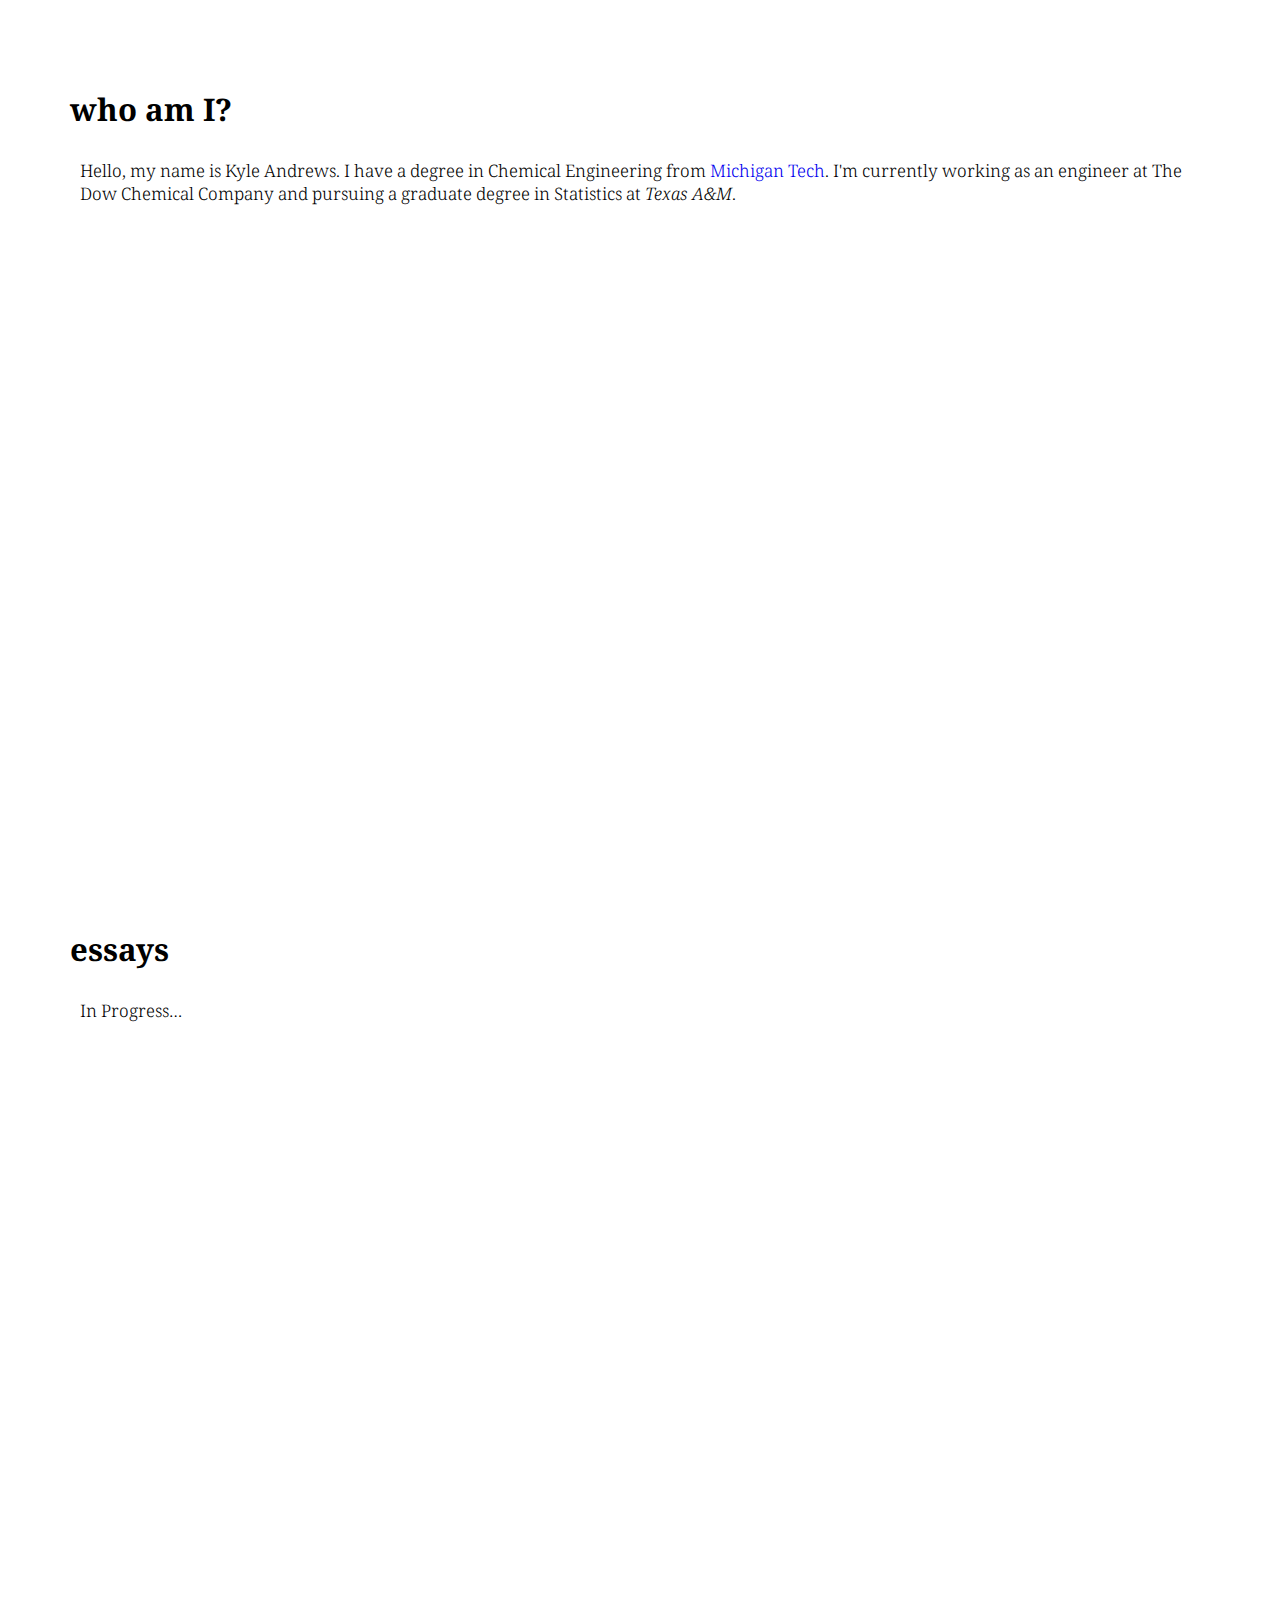
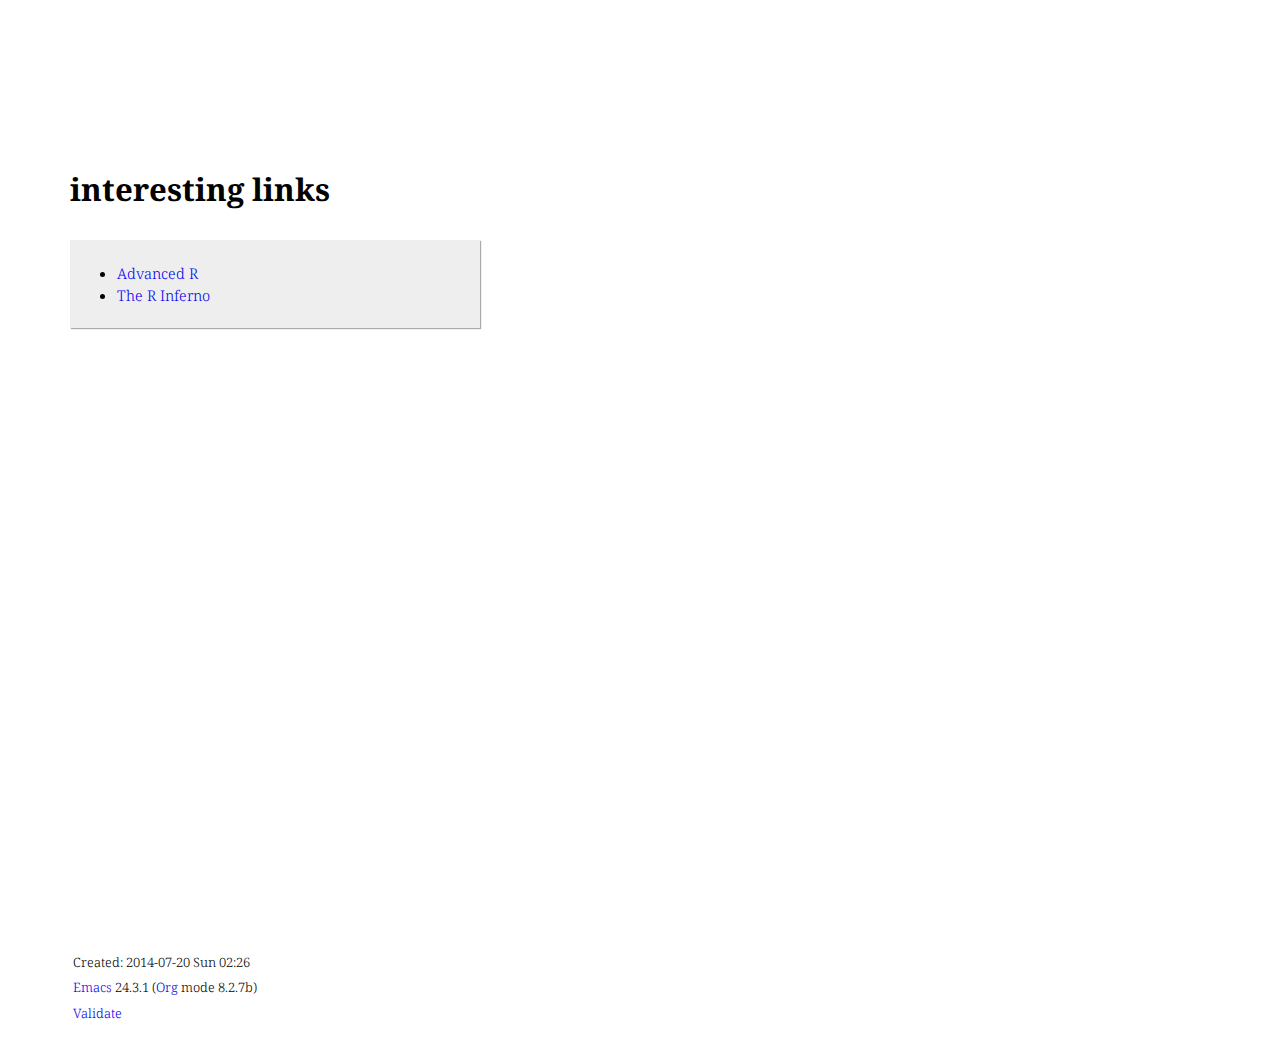
<file: index.html>
<?xml version="1.0" encoding="utf-8"?>
<!DOCTYPE html PUBLIC "-//W3C//DTD XHTML 1.0 Strict//EN"
"http://www.w3.org/TR/xhtml1/DTD/xhtml1-strict.dtd">
<html xmlns="http://www.w3.org/1999/xhtml" lang="en" xml:lang="en">
<head>
<title>Hello World</title>
<!-- 2014-07-20 Sun 02:26 -->
<meta  http-equiv="Content-Type" content="text/html;charset=utf-8" />
<meta  name="generator" content="Org-mode" />
<style type="text/css">
 <!--/*--><![CDATA[/*><!--*/
  .title  { text-align: center; }
  .todo   { font-family: monospace; color: red; }
  .done   { color: green; }
  .tag    { background-color: #eee; font-family: monospace;
            padding: 2px; font-size: 80%; font-weight: normal; }
  .timestamp { color: #bebebe; }
  .timestamp-kwd { color: #5f9ea0; }
  .right  { margin-left: auto; margin-right: 0px;  text-align: right; }
  .left   { margin-left: 0px;  margin-right: auto; text-align: left; }
  .center { margin-left: auto; margin-right: auto; text-align: center; }
  .underline { text-decoration: underline; }
  #postamble p, #preamble p { font-size: 90%; margin: .2em; }
  p.verse { margin-left: 3%; }
  pre {
    border: 1px solid #ccc;
    box-shadow: 3px 3px 3px #eee;
    padding: 8pt;
    font-family: monospace;
    overflow: auto;
    margin: 1.2em;
  }
  pre.src {
    position: relative;
    overflow: visible;
    padding-top: 1.2em;
  }
  pre.src:before {
    display: none;
    position: absolute;
    background-color: white;
    top: -10px;
    right: 10px;
    padding: 3px;
    border: 1px solid black;
  }
  pre.src:hover:before { display: inline;}
  pre.src-sh:before    { content: 'sh'; }
  pre.src-bash:before  { content: 'sh'; }
  pre.src-emacs-lisp:before { content: 'Emacs Lisp'; }
  pre.src-R:before     { content: 'R'; }
  pre.src-perl:before  { content: 'Perl'; }
  pre.src-java:before  { content: 'Java'; }
  pre.src-sql:before   { content: 'SQL'; }

  table { border-collapse:collapse; }
  caption.t-above { caption-side: top; }
  caption.t-bottom { caption-side: bottom; }
  td, th { vertical-align:top;  }
  th.right  { text-align: center;  }
  th.left   { text-align: center;   }
  th.center { text-align: center; }
  td.right  { text-align: right;  }
  td.left   { text-align: left;   }
  td.center { text-align: center; }
  dt { font-weight: bold; }
  .footpara:nth-child(2) { display: inline; }
  .footpara { display: block; }
  .footdef  { margin-bottom: 1em; }
  .figure { padding: 1em; }
  .figure p { text-align: center; }
  .inlinetask {
    padding: 10px;
    border: 2px solid gray;
    margin: 10px;
    background: #ffffcc;
  }
  #org-div-home-and-up
   { text-align: right; font-size: 70%; white-space: nowrap; }
  textarea { overflow-x: auto; }
  .linenr { font-size: smaller }
  .code-highlighted { background-color: #ffff00; }
  .org-info-js_info-navigation { border-style: none; }
  #org-info-js_console-label
    { font-size: 10px; font-weight: bold; white-space: nowrap; }
  .org-info-js_search-highlight
    { background-color: #ffff00; color: #000000; font-weight: bold; }
  /*]]>*/-->
</style>
<link rel="stylesheet" type="text/css" href="org.css" />
<script type="text/javascript">
/*
@licstart  The following is the entire license notice for the
JavaScript code in this tag.

Copyright (C) 2012-2013 Free Software Foundation, Inc.

The JavaScript code in this tag is free software: you can
redistribute it and/or modify it under the terms of the GNU
General Public License (GNU GPL) as published by the Free Software
Foundation, either version 3 of the License, or (at your option)
any later version.  The code is distributed WITHOUT ANY WARRANTY;
without even the implied warranty of MERCHANTABILITY or FITNESS
FOR A PARTICULAR PURPOSE.  See the GNU GPL for more details.

As additional permission under GNU GPL version 3 section 7, you
may distribute non-source (e.g., minimized or compacted) forms of
that code without the copy of the GNU GPL normally required by
section 4, provided you include this license notice and a URL
through which recipients can access the Corresponding Source.


@licend  The above is the entire license notice
for the JavaScript code in this tag.
*/
<!--/*--><![CDATA[/*><!--*/
 function CodeHighlightOn(elem, id)
 {
   var target = document.getElementById(id);
   if(null != target) {
     elem.cacheClassElem = elem.className;
     elem.cacheClassTarget = target.className;
     target.className = "code-highlighted";
     elem.className   = "code-highlighted";
   }
 }
 function CodeHighlightOff(elem, id)
 {
   var target = document.getElementById(id);
   if(elem.cacheClassElem)
     elem.className = elem.cacheClassElem;
   if(elem.cacheClassTarget)
     target.className = elem.cacheClassTarget;
 }
/*]]>*///-->
</script>
</head>
<body>
<div id="content">
<h1 class="title">Hello World</h1>

<div id="outline-container-sec-1" class="outline-2">
<h2 id="sec-1">who am I?</h2>
<div class="outline-text-2" id="text-1">
<p>
Hello, my name is Kyle Andrews. I have a degree in Chemical Engineering from <a href="http://www.mtu.edu/">Michigan Tech</a>. I'm currently working as an engineer at The Dow Chemical Company and pursuing a graduate degree in Statistics at <i>Texas A&amp;M</i>.
</p>
</div>
</div>

<div id="outline-container-sec-2" class="outline-2">
<h2 id="sec-2">essays</h2>
<div class="outline-text-2" id="text-2">
<p>
In Progress&#x2026;
</p>
</div>
</div>

<div id="outline-container-sec-3" class="outline-2">
<h2 id="sec-3">interesting links</h2>
<div class="outline-text-2" id="text-3">
</div><div id="outline-container-sec-3-1" class="outline-3">
<h3 id="sec-3-1">R programming resources</h3>
<div class="outline-text-3" id="text-3-1">
<ul class="org-ul">
<li><a href="http://adv-r.had.co.nz/">Advanced R</a>
</li>
<li><a href="http://www.burns-stat.com/documents/books/the-r-inferno/">The R Inferno</a>
</li>
</ul>
</div>
</div>
</div>
</div>
<div id="postamble" class="status">
<p class="date">Created: 2014-07-20 Sun 02:26</p>
<p class="creator"><a href="http://www.gnu.org/software/emacs/">Emacs</a> 24.3.1 (<a href="http://orgmode.org">Org</a> mode 8.2.7b)</p>
<p class="validation"><a href="http://validator.w3.org/check?uri=referer">Validate</a></p>
</div>
</body>
</html>
</file>
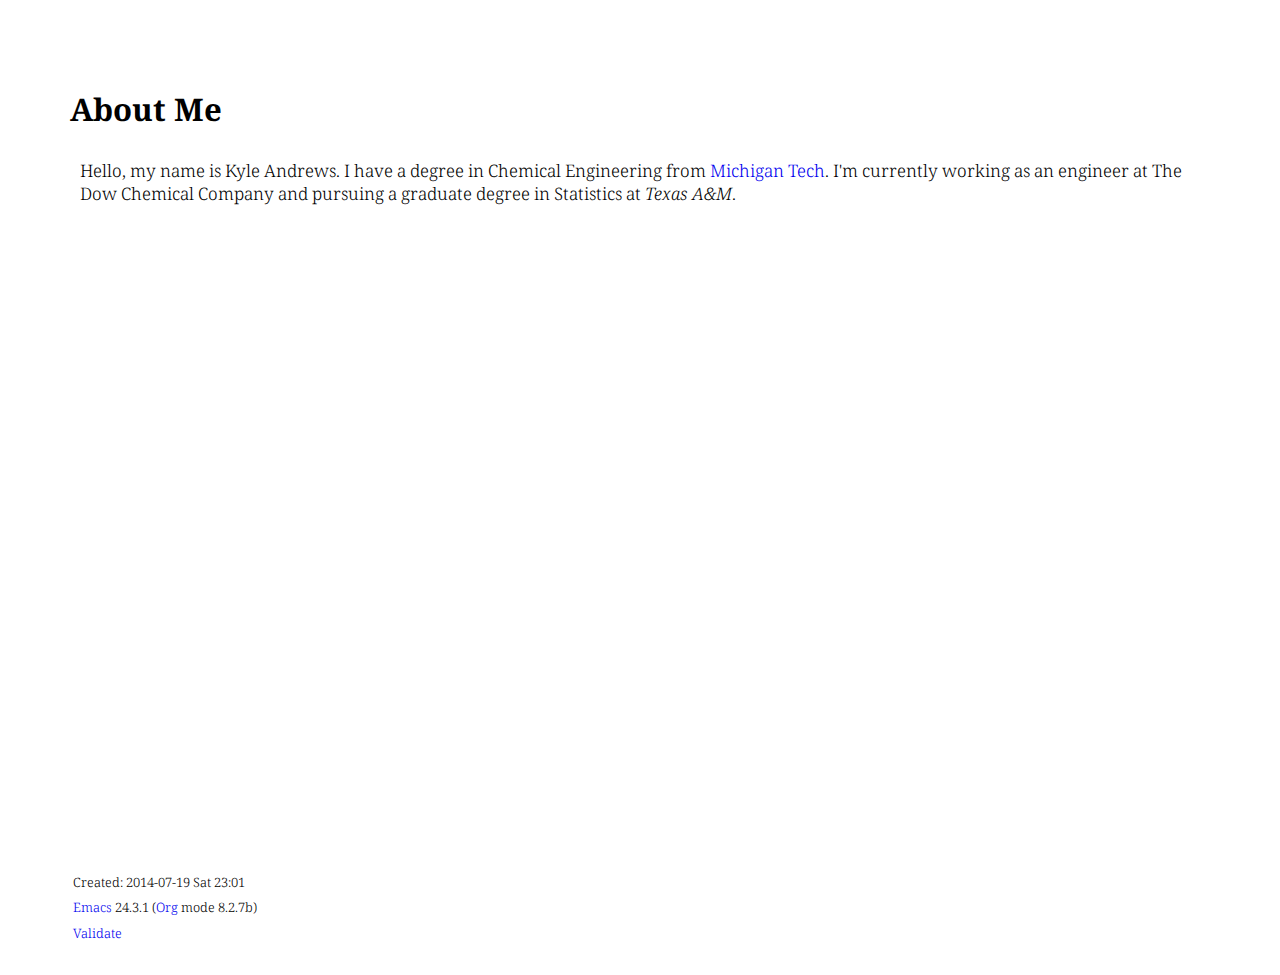
<file: about.html>
<?xml version="1.0" encoding="utf-8"?>
<!DOCTYPE html PUBLIC "-//W3C//DTD XHTML 1.0 Strict//EN"
"http://www.w3.org/TR/xhtml1/DTD/xhtml1-strict.dtd">
<html xmlns="http://www.w3.org/1999/xhtml" lang="en" xml:lang="en">
<head>
<title>About</title>
<!-- 2014-07-19 Sat 23:01 -->
<meta  http-equiv="Content-Type" content="text/html;charset=utf-8" />
<meta  name="generator" content="Org-mode" />
<style type="text/css">
 <!--/*--><![CDATA[/*><!--*/
  .title  { text-align: center; }
  .todo   { font-family: monospace; color: red; }
  .done   { color: green; }
  .tag    { background-color: #eee; font-family: monospace;
            padding: 2px; font-size: 80%; font-weight: normal; }
  .timestamp { color: #bebebe; }
  .timestamp-kwd { color: #5f9ea0; }
  .right  { margin-left: auto; margin-right: 0px;  text-align: right; }
  .left   { margin-left: 0px;  margin-right: auto; text-align: left; }
  .center { margin-left: auto; margin-right: auto; text-align: center; }
  .underline { text-decoration: underline; }
  #postamble p, #preamble p { font-size: 90%; margin: .2em; }
  p.verse { margin-left: 3%; }
  pre {
    border: 1px solid #ccc;
    box-shadow: 3px 3px 3px #eee;
    padding: 8pt;
    font-family: monospace;
    overflow: auto;
    margin: 1.2em;
  }
  pre.src {
    position: relative;
    overflow: visible;
    padding-top: 1.2em;
  }
  pre.src:before {
    display: none;
    position: absolute;
    background-color: white;
    top: -10px;
    right: 10px;
    padding: 3px;
    border: 1px solid black;
  }
  pre.src:hover:before { display: inline;}
  pre.src-sh:before    { content: 'sh'; }
  pre.src-bash:before  { content: 'sh'; }
  pre.src-emacs-lisp:before { content: 'Emacs Lisp'; }
  pre.src-R:before     { content: 'R'; }
  pre.src-perl:before  { content: 'Perl'; }
  pre.src-java:before  { content: 'Java'; }
  pre.src-sql:before   { content: 'SQL'; }

  table { border-collapse:collapse; }
  caption.t-above { caption-side: top; }
  caption.t-bottom { caption-side: bottom; }
  td, th { vertical-align:top;  }
  th.right  { text-align: center;  }
  th.left   { text-align: center;   }
  th.center { text-align: center; }
  td.right  { text-align: right;  }
  td.left   { text-align: left;   }
  td.center { text-align: center; }
  dt { font-weight: bold; }
  .footpara:nth-child(2) { display: inline; }
  .footpara { display: block; }
  .footdef  { margin-bottom: 1em; }
  .figure { padding: 1em; }
  .figure p { text-align: center; }
  .inlinetask {
    padding: 10px;
    border: 2px solid gray;
    margin: 10px;
    background: #ffffcc;
  }
  #org-div-home-and-up
   { text-align: right; font-size: 70%; white-space: nowrap; }
  textarea { overflow-x: auto; }
  .linenr { font-size: smaller }
  .code-highlighted { background-color: #ffff00; }
  .org-info-js_info-navigation { border-style: none; }
  #org-info-js_console-label
    { font-size: 10px; font-weight: bold; white-space: nowrap; }
  .org-info-js_search-highlight
    { background-color: #ffff00; color: #000000; font-weight: bold; }
  /*]]>*/-->
</style>
<link rel="stylesheet" type="text/css" href="org.css" />
<script type="text/javascript">
/*
@licstart  The following is the entire license notice for the
JavaScript code in this tag.

Copyright (C) 2012-2013 Free Software Foundation, Inc.

The JavaScript code in this tag is free software: you can
redistribute it and/or modify it under the terms of the GNU
General Public License (GNU GPL) as published by the Free Software
Foundation, either version 3 of the License, or (at your option)
any later version.  The code is distributed WITHOUT ANY WARRANTY;
without even the implied warranty of MERCHANTABILITY or FITNESS
FOR A PARTICULAR PURPOSE.  See the GNU GPL for more details.

As additional permission under GNU GPL version 3 section 7, you
may distribute non-source (e.g., minimized or compacted) forms of
that code without the copy of the GNU GPL normally required by
section 4, provided you include this license notice and a URL
through which recipients can access the Corresponding Source.


@licend  The above is the entire license notice
for the JavaScript code in this tag.
*/
<!--/*--><![CDATA[/*><!--*/
 function CodeHighlightOn(elem, id)
 {
   var target = document.getElementById(id);
   if(null != target) {
     elem.cacheClassElem = elem.className;
     elem.cacheClassTarget = target.className;
     target.className = "code-highlighted";
     elem.className   = "code-highlighted";
   }
 }
 function CodeHighlightOff(elem, id)
 {
   var target = document.getElementById(id);
   if(elem.cacheClassElem)
     elem.className = elem.cacheClassElem;
   if(elem.cacheClassTarget)
     target.className = elem.cacheClassTarget;
 }
/*]]>*///-->
</script>
</head>
<body>
<div id="content">
<h1 class="title">About</h1>

<div id="outline-container-sec-1" class="outline-2">
<h2 id="sec-1">About Me</h2>
<div class="outline-text-2" id="text-1">
<p>
Hello, my name is Kyle Andrews. I have a degree in Chemical Engineering from <a href="http://www.mtu.edu/">Michigan Tech</a>. I'm currently working as an engineer at The Dow Chemical Company and pursuing a graduate degree in Statistics at <i>Texas A&amp;M</i>.
</p>
</div>
</div>
</div>
<div id="postamble" class="status">
<p class="date">Created: 2014-07-19 Sat 23:01</p>
<p class="creator"><a href="http://www.gnu.org/software/emacs/">Emacs</a> 24.3.1 (<a href="http://orgmode.org">Org</a> mode 8.2.7b)</p>
<p class="validation"><a href="http://validator.w3.org/check?uri=referer">Validate</a></p>
</div>
</body>
</html>
</file>
<file: org.css>
@import url(http://fonts.googleapis.com/css?family=Droid+Sans|Droid+Sans+Mono|Droid+Serif);

html {
    margin: 0;
    font: 300 .9em/1.6em "Droid Serif", "Open Sans", Cambria, Georgia, "DejaVu Serif", serif;
}

#top {
    margin-top:0pt;
    padding-right: 2.5em;
    font-size: 1.4em;
}

/* img#rackspace { */
/*     width: 200px; */
/* } */

#top2 {
    font-size:70%;
}

#searchgmane {
    margin-left: 10pt;
}

#logo {
    position: absolute;
    top: 12px;
    left: 20px;
}

#translate {
    position: absolute;
    left: 30px;
    top: 150px;
}

#buttons {
    display:block;
    position:absolute;
    top:20pt;
    right:10pt;
    text-align: right;
}

a {
    text-decoration: none;
    /* color: #1c3030; */
    /* #0066CC; */
    /* color: #537d7b */
}
a:visited {
    text-decoration: none;
    /* color: #5e251e; */
    /* #FF0000; */
    /* color: #98855b */
}
a:hover {
    text-decoration: underline;
    /* color: #3d696a; */
    /* #0066CC; */
    /* color: #a34d32; */
    /* #923a2e */
    /* #5e251e */
    /* #461c16 */
    /* #3d696a */
    /* #1c3030 */
}

#content {
    font-size: 1.2em;
    margin-left: 130px;
    line-height: 2em;
}

#content p {
    padding-right: 7pt;
}

h1.title {
    display: none;
}

h3 {
    display: none;
}

.outline-3 {
    background-color: #eee;
    color: black;
    box-shadow: 1px 1px 1px #aaa;
    padding: 5pt;
    width: 27em;
    font-size: 85%;
    margin-top: 20pt;
}

.outline-3 p {
    margin:3pt; 
    padding:0;
}

h2 {
    display: block;
    padding-top: 30px;
    font-size: 1.8em;
    margin-top: 0;
    margin-bottom: 30pt;
}

.outline-2 {
    font-size: 1em;
    line-height: 1.3em;
    margin-top: 40px;
    margin-left: -130px;
    min-height: 600pt;
}

*.outline-2 img {
    box-shadow: 5px 5px 5px #aaa;
    /* margin-top: -35px; */
    margin-left: 50px;
}

.iframe {
    float: right;
}

*.outline-2 p {
    margin-right: 5px;
    margin-left: 5px;
    padding-right: 5px;
    padding-left: 5px;
}

code {
    font-family: "Droid Sans Mono";
    background-color: #eeeeee;
    padding: 2pt;
    margin-right: 1pt;
    box-shadow: 1px 1px 1px #aaa;
}

pre {
    font-family: "Droid Sans Mono";
    font-size: .8em;
    font-weight: normal;
    line-height: 1.4em;
    background-color: #eeeeee;
    padding: 2pt;
    margin-right: 1pt;
    box-shadow: 1px 1px 1px #aaa;
}

#orgquote {
    z-index: 1000;
    position: fixed;
    margin: 0;
    bottom: 0;
    right: 0;
    font-size:100%;
    padding: 20px;
    background-color: #eee;
    -moz-opacity:0;
    opacity:0;
    filter:alpha(opacity=0);
}

#orgquote:hover {
    -moz-opacity:1;
    opacity:1;
    filter:alpha(opacity=100);
}

.move { 
    float: left;
    font-weight: 800;
    font-size: 1.3em;
    color: #ccc;
    letter-spacing: 1.4pt;
    background-color: white;
    box-shadow: 0px 0px 0px white;
}

.move a {
    color: #ccc;
}

.move a:hover {
    color: grey;
    text-decoration: none;
}

@media(min-width:1000px){
    #screenshot {
        float: right;
        width: 500px;
    }
    #main-image {
        float: right;
        width: 500px;
    }
    body {
        padding: 20px;
        margin-left: 50px;
        margin-right: 30px;
    }
}

@media(min-width:800px) and (max-width:1000px){
    #screenshot {
        float: right;
        width: 450px;
    }
    #main-image {
        float: right;
        width: 450px;
    }
}

@media(min-width:850px) and (max-width:1000px){
    body {
        padding: 10px;
        margin-left: 25px;
        margin-right: 15px;
    }
}

@media(max-width:800px){
    #screenshot {
        display: none;
    }
    #main-image {
        display: none;
    }
}

@media(max-width:800px){
    code{
        font-size: 85%;
    }
}

@media(min-width:800px) and (max-width:900px){
    code{
        font-size: 75%;
    }
}

@media(min-width:900px){
    code{
        font-size: 85%;
    }
}
</file>
